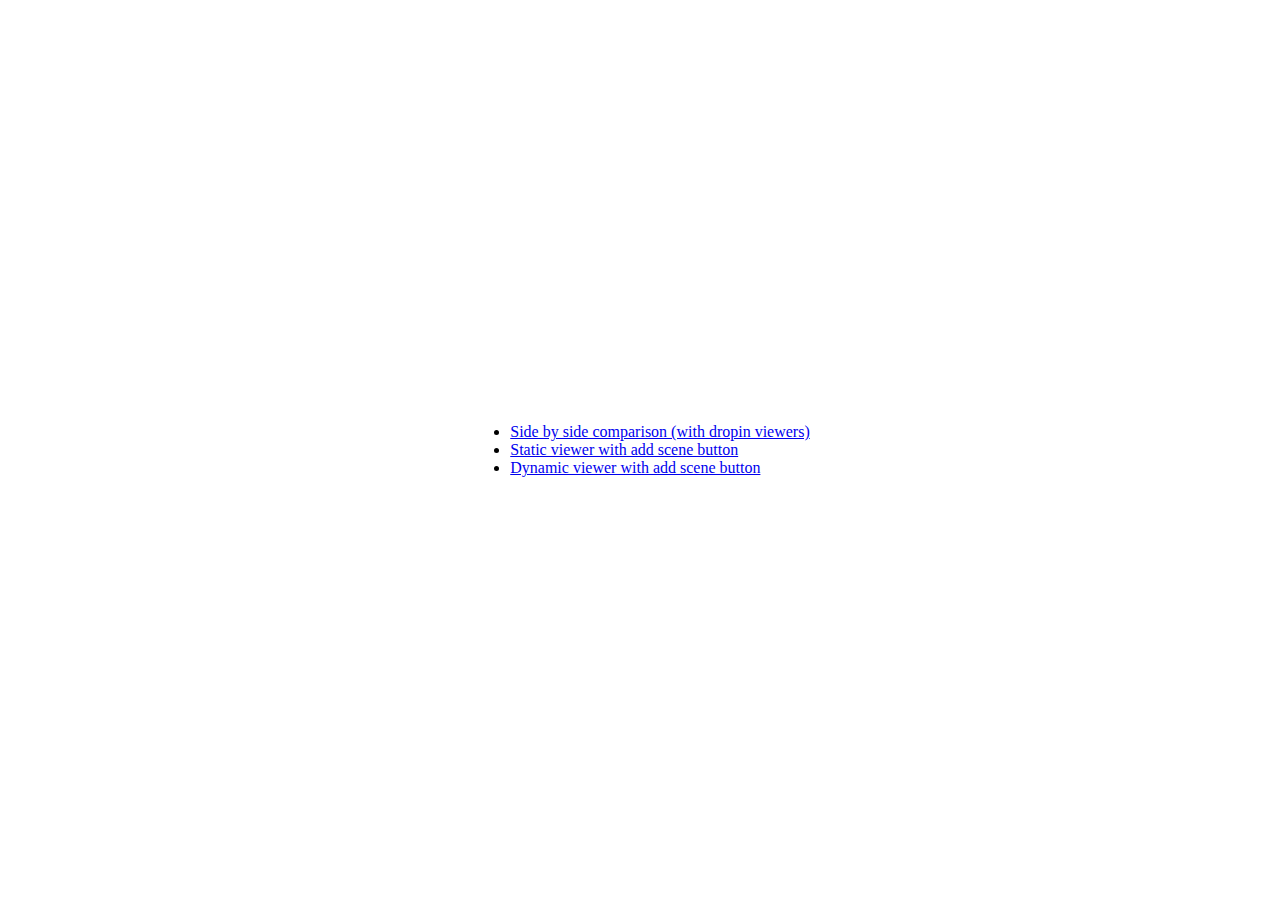
<file: index.html>
<!DOCTYPE html>
<html lang="en">
<head>
    <meta charset="UTF-8">
    <meta name="viewport" content="width=device-width, initial-scale=1.0">
    <title>Minimum issue replication</title>
    <script src="./coi-serviceworker.min.js"></script>
    <link rel="stylesheet" href="./style.css" />
</head>
<body>
    <ul>
        <li><a href="./viewersidebyside.html">Side by side comparison (with dropin viewers)</a></li>
        <li><a href="./viewerstatic.html">Static viewer with add scene button</a></li>
        <li><a href="./viewerdynamic.html">Dynamic viewer with add scene button</a></li>
    </ul>
</body>
</html>
</file>
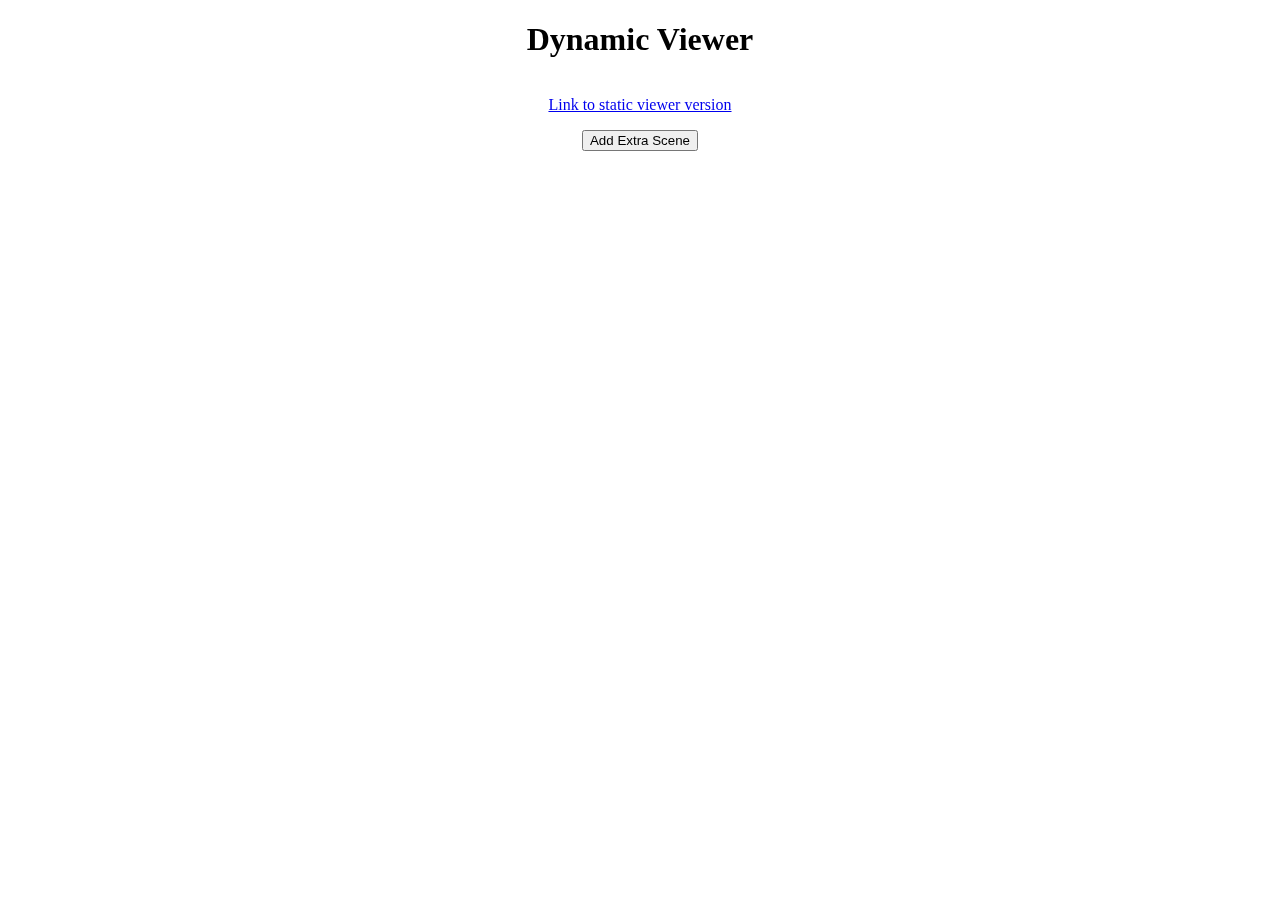
<file: viewerdynamic.html>
<!DOCTYPE html>
<html lang="en">
	<head>
		<meta charset="UTF-8" />
		<meta name="viewport" content="width=device-width, initial-scale=1.0" />
		<title>Viewer + dynamicScene = true</title>
		<script type="importmap">
			{
				"imports": {
					"three": "https://cdn.jsdelivr.net/npm/three@0.171.0/+esm",
					"@mkkellogg/gaussian-splats-3d": "https://cdn.jsdelivr.net/npm/@mkkellogg/gaussian-splats-3d@0.4.6/+esm"
				}
			}
		</script>
		<script src="./coi-serviceworker.min.js"></script>
		<link rel="stylesheet" href="./style.css" />
	</head>
	<body>
		<div class="overlay">
			<h1>Dynamic Viewer</h1>

			<a href="./viewerstatic.html">Link to static viewer version</a>

			<button id="add-scene">Add Extra Scene</button>
		</div>

		<script type="module">
			/*
                This code is the code from https://github.com/mkkellogg/GaussianSplats3D/blob/main/demo/bonsai.html
                With the following changes for purposes of the test:
                    - A function to add a splat scene to the viewer
            */

			import * as GaussianSplats3D from "@mkkellogg/gaussian-splats-3d";
			import * as THREE from "three";

			const viewer = new GaussianSplats3D.Viewer({
				cameraUp: [0.01933, -0.7583, -0.65161],
				initialCameraPosition: [1.54163, 2.68515, -6.37228],
				initialCameraLookAt: [0.45622, 1.95338, 1.51278],
				sphericalHarmonicsDegree: 2,
				dynamicScene: true, //! This is the only difference with the viewerstatic.html file
			});

			let path = "./bonsai_trimmed.ksplat"; // changed from the original for this folder structure

			viewer
				.addSplatScene(path, {
					progressiveLoad: false,
				})
				.then(() => {
					viewer.start();
				});

			document.getElementById("add-scene").onclick = function () {
				console.log("Adding scene to viewer");
				viewer
                    .addSplatScene(
                        "bonsai_trimmed.ksplat",
                        {
                            progressiveLoad: false,
                            position: [3, 0, 0],
                        },
                        true
                    )
					.then(() => {
						console.log("Scene added to viewer ");
					})
					.catch((err) => {
						console.log("Error loading scene: ", err);
					});
			};
		</script>
	</body>
</html>
</file>
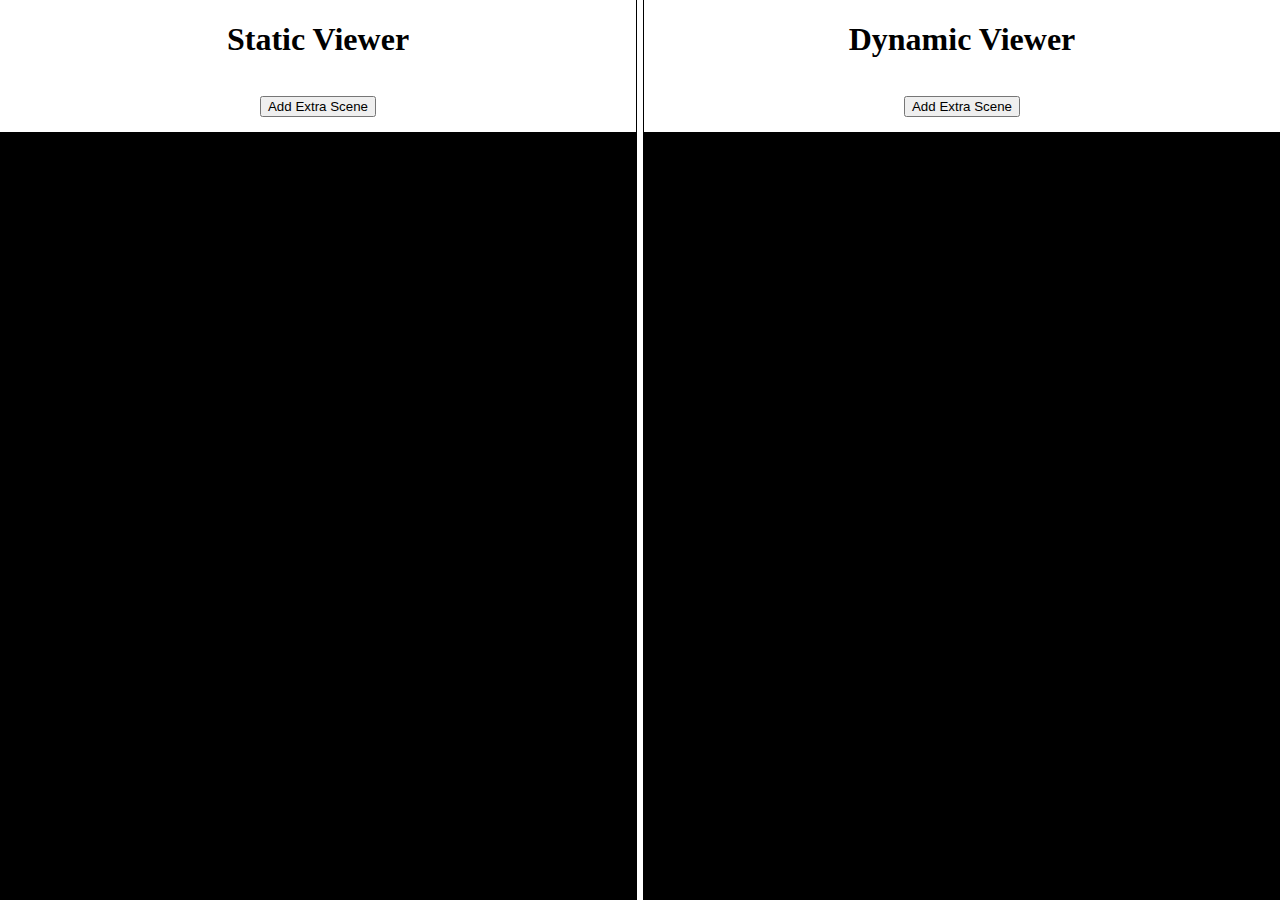
<file: viewersidebyside.html>
<!DOCTYPE html>
<html lang="en">
	<head>
		<meta charset="UTF-8" />
		<meta name="viewport" content="width=device-width, initial-scale=1.0" />
		<title>Dynamic</title>

		<!-- Observation: Loading from a CDN doesn't seem to be relevant: tried in local with npm -->
		<script type="importmap">
			{
				"imports": {
					"three": "https://cdn.jsdelivr.net/npm/three@0.171.0/+esm",
					"@mkkellogg/gaussian-splats-3d": "https://cdn.jsdelivr.net/npm/@mkkellogg/gaussian-splats-3d@0.4.6/+esm"
				}
			}
		</script>

		<!-- Observation: How CORS is managed is not relevant to the issue, I tried in local with vite as well -->
		<script src="./coi-serviceworker.min.js"></script>

		<!-- Observation: The styles don't have an impact either -->
		<link rel="stylesheet" href="./style.css" />
	</head>
	<body>
		<section>
			<h1>Static Viewer</h1>

			<button id="static-add-scene">Add Extra Scene</button>

			<div id="static" class="canvas-container"></div>
		</section>

		<section>
			<h1>Dynamic Viewer</h1>

			<button id="dynamic-add-scene">Add Extra Scene</button>

			<div id="dynamic" class="canvas-container"></div>
		</section>

		<script type="module">
			/*
                This code is the code from https://github.com/mkkellogg/GaussianSplats3D/blob/main/demo/dropin.html
                With the following changes for purposes of the test:
                    - setupRenderer takes a parentElement to attach the rootElement to (so there can be two side by side)
                    - The entire set up is put into a function
                    - A function to add a splat scene to a specific viewer
                
                Observation: these changes don't seem to have an impact on the issue, I tried using the exact same code as in the original file but
                only adding a button to add a scene, and the issue still happens with dyanmicScene true and does not happen with dynamicScene false.
            */

			import * as GaussianSplats3D from "@mkkellogg/gaussian-splats-3d";
			import * as THREE from "three";

            // Identical to base code
			function setupRenderer(parentElement) {
				const renderWidth = 800;
				const renderHeight = 600;

				const rootElement = document.createElement("div");
				rootElement.style.width = renderWidth + "px";
				rootElement.style.height = renderHeight + "px";
				rootElement.style.position = "relative";
				rootElement.style.left = "50%";
				rootElement.style.top = "50%";
				rootElement.style.transform = "translate(-50%, -50%)";
				parentElement.appendChild(rootElement);

				const renderer = new THREE.WebGLRenderer({
					antialias: false,
				});
				renderer.setSize(renderWidth, renderHeight);
				rootElement.appendChild(renderer.domElement);

				return {
					renderer: renderer,
					renderWidth: renderWidth,
					renderHeight: renderHeight,
				};
			}

            // Identical to base code
			function setupCamera(renderWidth, renderHeight) {
				const camera = new THREE.PerspectiveCamera(
					65,
					renderWidth / renderHeight,
					0.1,
					500
				);
				camera.position.copy(new THREE.Vector3().fromArray([-1, -4, 6]));
				camera.lookAt(new THREE.Vector3().fromArray([0, 4, -0]));
				camera.up = new THREE.Vector3().fromArray([0, -1, -0.6]).normalize();
				return camera;
			}

            // Identical to base code
			function setupThreeScene() {
				const threeScene = new THREE.Scene();
				const boxColor = 0xbbbbbb;
				const boxGeometry = new THREE.BoxGeometry(2, 2, 2);
				const boxMesh = new THREE.Mesh(
					boxGeometry,
					new THREE.MeshBasicMaterial({ color: boxColor })
				);
				threeScene.add(boxMesh);
				boxMesh.position.set(3, 2, 2);
				return threeScene;
			}

            // Identical to base code
			function setupControls(camera, renderer) {
				const controls = new GaussianSplats3D.OrbitControls(
					camera,
					renderer.domElement
				);
				controls.rotateSpeed = 0.5;
				controls.maxPolarAngle = Math.PI * 0.75;
				controls.minPolarAngle = 0.1;
				controls.enableDamping = true;
				controls.dampingFactor = 0.05;
				return controls;
			}

            /**
             * Sets up a new viewer with the given parent element and if it's a dynamic scene or not
             * @param {HTMLElement} parentElement
             * @param {boolean} dynamicScene
             * @returns {GaussianSplats3D.DropInViewer}
             */
			function setupViewer(parentElement, dynamicScene) {
				const { renderer, renderWidth, renderHeight } =
					setupRenderer(parentElement);
				const camera = setupCamera(renderWidth, renderHeight);
				const threeScene = setupThreeScene();
				const controls = setupControls(camera, renderer);

				const viewer = new GaussianSplats3D.DropInViewer({
					dynamicScene: dynamicScene,
				});
				viewer.addSplatScenes(
					[
						{
							path: "bonsai_trimmed.ksplat",
							rotation: [-0.14724434, -0.0761755, 0.1410657, 0.97602],
							scale: [1.5, 1.5, 1.5],
							position: [-3, -2, -3.2],
							splatAlphaRemovalThreshold: 20,
						},
					],
					true
				);
				threeScene.add(viewer);

				requestAnimationFrame(update);
				function update() {
					requestAnimationFrame(update);
					controls.update();
					renderer.render(threeScene, camera);
				}

				return viewer;
			}

			const staticSceneParentElement = document.getElementById("static");
			const dynamicSceneParentElement = document.getElementById("dynamic");

			// Observation: loading both viewers at the same time doesn't seem to have an impact on the issue, I attempted doing them in separate pages and it happened anyways
            // Observation: also happens with normal viewers, I'm using dropin here to show them side by side
			const staticDropinViewer = setupViewer(staticSceneParentElement, false);
			const dynamicDropinViewer = setupViewer(dynamicSceneParentElement, true);

			/**
			 * Adds a new splat scene to the given viewer
			 * @param {GaussianSplats3D.DropInViewer} viewer
			 * @param {string} debugName to be shown in console logs
			 */
			function addScene(viewer, debugName) {
				console.log("Adding scene to ", viewer);
				viewer
                    // Observation: The issue happens independent of the method for adding a scene: addSplatScenes (here) or addSplatScene (in other .html files) or addSplatBuffers (tested personally)
					.addSplatScenes(
						[
							{
								// Observation: I'm not sure if these parameters make a difference, but I at least found no combination of parameters that didn't have the issue
								path: "./bonsai_trimmed.ksplat",
								rotation: [-0.14724434, -0.0761755, 0.1410657, 0.97602],
								scale: [1.5, 1.5, 1.5],
								position: [2, -2, -3.2],
								splatAlphaRemovalThreshold: 20,
							},
						],
						true
					)
					.then(() => {
						console.log("Scene added to: ", viewer);
					})
					.catch((err) => {
                        // Observation: even though it throws an error, this should not be reached since it's in a promise elsewhere
						console.log("Error loading scene: ", err);
					});
			}

            //todo: ? check this
            // Observation: the fact this is done with buttons doesn't seem to matter, if you simply do it once the scene is loaded in a .finally it also happens
			const staticAddSceneButton = document.getElementById("static-add-scene");
			const dynamicAddSceneButton =
				document.getElementById("dynamic-add-scene");

			staticAddSceneButton.onclick = function () {
				addScene(staticDropinViewer, "static dropin viewer");
			};
			dynamicAddSceneButton.onclick = function () {
				addScene(dynamicDropinViewer, "dynamic dropin viewer");
			};
		</script>
	</body>
</html>
</file>
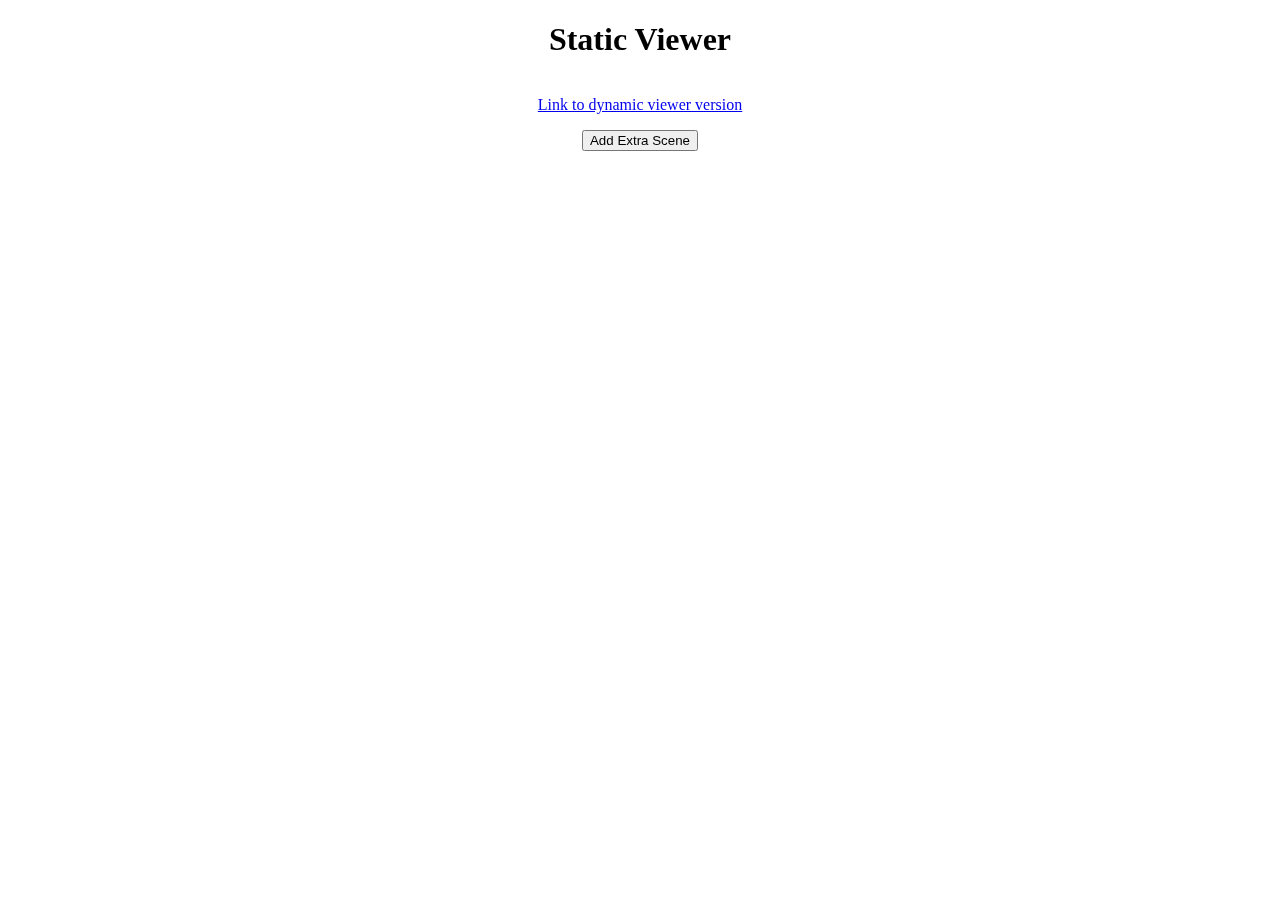
<file: viewerstatic.html>
<!DOCTYPE html>
<html lang="en">
	<head>
		<meta charset="UTF-8" />
		<meta name="viewport" content="width=device-width, initial-scale=1.0" />
		<title>Viewer + dynamicScene = false</title>
		<script type="importmap">
			{
				"imports": {
					"three": "https://cdn.jsdelivr.net/npm/three@0.171.0/+esm",
					"@mkkellogg/gaussian-splats-3d": "https://cdn.jsdelivr.net/npm/@mkkellogg/gaussian-splats-3d@0.4.6/+esm"
				}
			}
		</script>
		<script src="./coi-serviceworker.min.js"></script>
		<link rel="stylesheet" href="./style.css" />
	</head>
	<body>
		<div class="overlay">
			<h1>Static Viewer</h1>

			<a href="./viewerdynamic.html">Link to dynamic viewer version</a>

			<button id="add-scene">Add Extra Scene</button>
		</div>

		<script type="module">
			/*
                This code is the code from https://github.com/mkkellogg/GaussianSplats3D/blob/main/demo/bonsai.html
                With the following changes for purposes of the test:
                    - A function to add a splat scene to the viewer
            */

			import * as GaussianSplats3D from "@mkkellogg/gaussian-splats-3d";
			import * as THREE from "three";

			const viewer = new GaussianSplats3D.Viewer({
				cameraUp: [0.01933, -0.7583, -0.65161],
				initialCameraPosition: [1.54163, 2.68515, -6.37228],
				initialCameraLookAt: [0.45622, 1.95338, 1.51278],
				sphericalHarmonicsDegree: 2,
				dynamicScene: false, //! This is the only difference with the viewerdynamic.html file
			});

			let path = "./bonsai_trimmed.ksplat"; // changed from the original for this folder structure

			viewer
				.addSplatScene(path, {
					progressiveLoad: false,
				})
				.then(() => {
					viewer.start();
				});

			document.getElementById("add-scene").onclick = function () {
				console.log("Adding scene to viewer");
				viewer
					.addSplatScene(
						"bonsai_trimmed.ksplat",
						{
							progressiveLoad: false,
							position: [3, 0, 0],
						},
						true
					)
					.then(() => {
						console.log("Scene added to viewer ");
					})
					.catch((err) => {
						console.log("Error loading scene: ", err);
					});
			};
		</script>
	</body>
</html>
</file>
<file: style.css>
body {
    display: flex;
    justify-content: center;
    align-items: center;
    gap: 0.5rem;

    height: 100vh;
    width: 100vw;
    margin: 0;
    padding: 0;

    background-color: white;
    color: black;
}

section {
    display: flex;
    flex-direction: column;
    justify-content: center;
    align-items: center;
    gap: 1rem;

    width: 50%;
    height: 100%;

    outline: 1px solid black;
}

.canvas-container {
    width: 100%;
    height: 100%;

    outline: 1px solid black;
    background-color: black;
}

.overlay {
    display: flex;
    flex-direction: column;
    align-items: center;
    gap: 1rem;
    
    position: fixed;
    top: 0; 
    z-index: 100;
}
</file>
